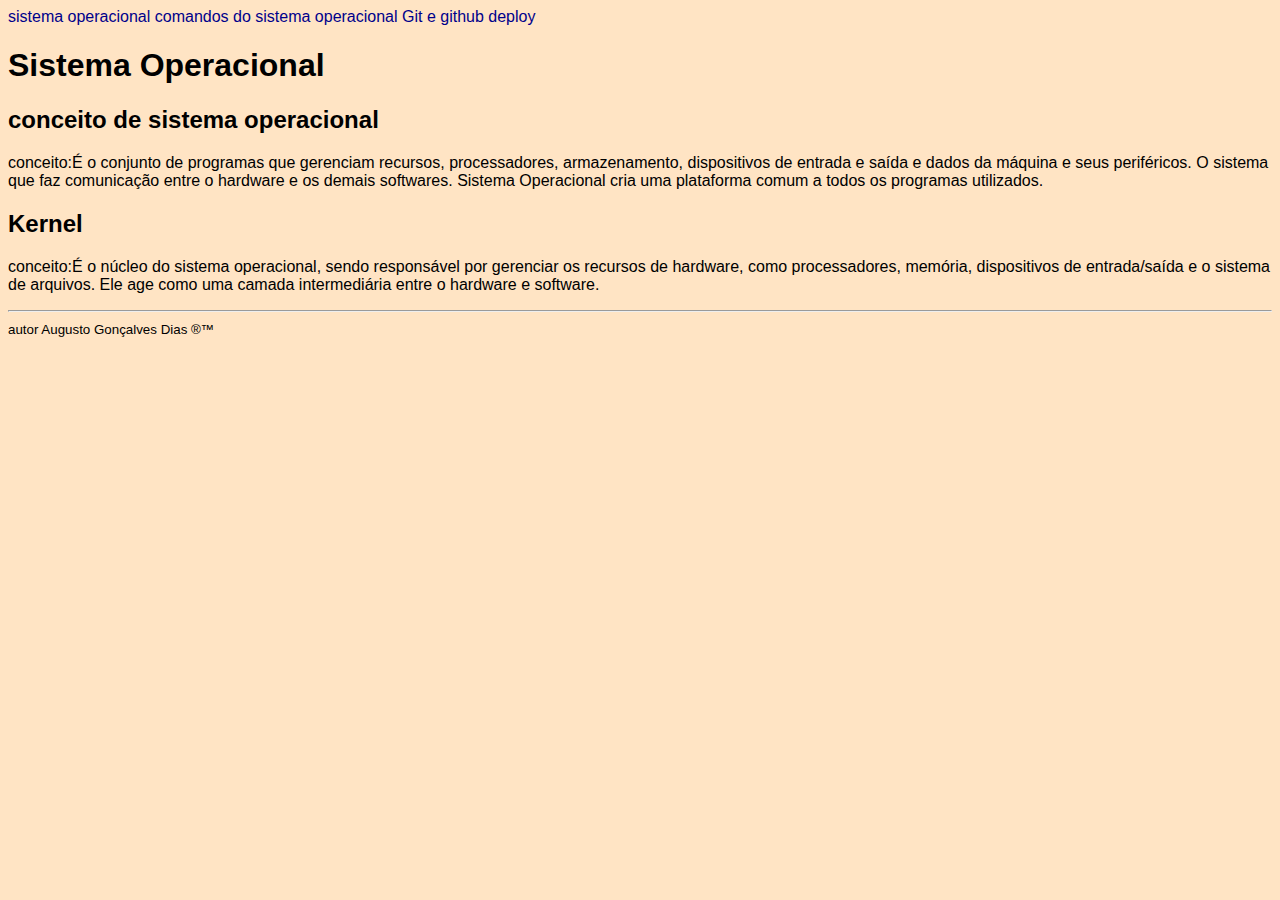
<file: index.html>
<!DOCTYPE html>
<html lang="pt-BR">
<head>
    <meta charset="UTF-8">
    <meta name="viewport" content="width=device-width, initial-scale=1.0">
    <link rel="stylesheet" href="style.css">
    <title>Pagina inicial</title>
</head>
<body>
    <header>
 <a href="index.html">sistema operacional</a>
 <a href="comandos.html">comandos do sistema operacional</a>
   <a href="git.html">Git e github</a>
  <a href="deploy.html">deploy</a>
        </nav>
            <main>
                <h1>Sistema Operacional</h1>
                <article>
                    <h2>conceito de sistema operacional</h2>
                    <p><span>conceito:</span>É o conjunto de programas que gerenciam recursos, processadores, armazenamento, dispositivos de entrada e saída e dados da máquina e seus periféricos. O sistema que faz comunicação entre o hardware e os demais softwares. Sistema Operacional cria uma plataforma comum a todos os programas utilizados.</p>
                </article>
                <article>
                    <h2>Kernel</h2>
                        <p><span>conceito:</span>É o núcleo do sistema operacional, sendo responsável por gerenciar os recursos de hardware, como processadores, memória, dispositivos de entrada/saída e o sistema de arquivos. Ele age como uma camada intermediária entre o hardware e software.</p>
                </article>
                <footer><hr>
                    <small>
                        autor Augusto Gonçalves Dias &reg;&trade;</small>
            </footer>
        </main>
    </header>
    
</body>
</html>
</file>
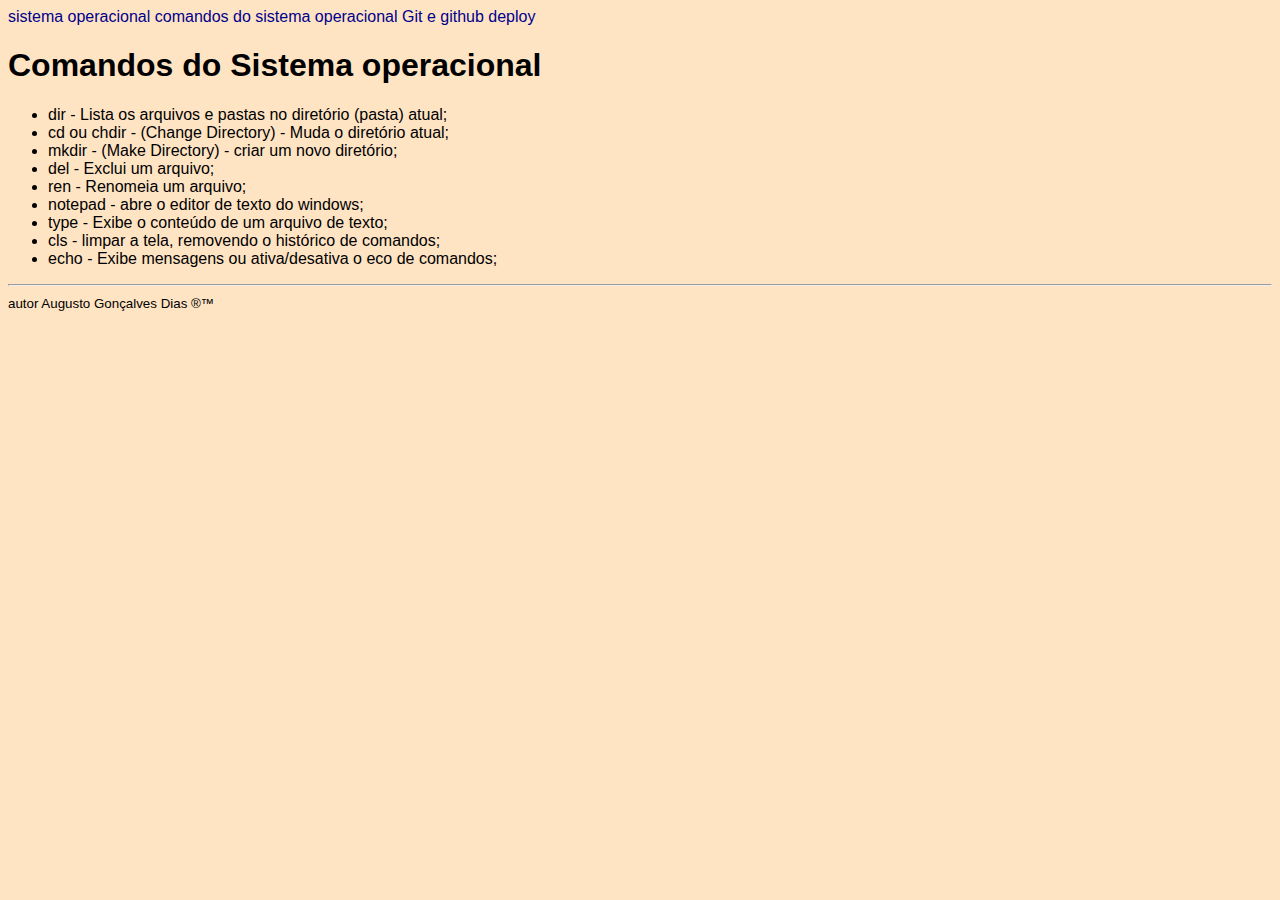
<file: comandos.html>
<!DOCTYPE html>
<html lang="pt-BR">
<head>
    <meta charset="UTF-8">
    <meta name="viewport" content="width=device-width, initial-scale=1.0">
    <link rel="stylesheet" href="style.css">
    <title>Sistema Operacional</title>
</head>
<body>
    <header>

     <a href="index.html">sistema operacional</a>
     <a href="comandos.html">comandos do sistema operacional</a>
     <a href="git.html">Git e github</a>
     <a href="deploy.html">deploy</a>
        </nav>
            <main>
                <article>
                    <h1>Comandos do Sistema operacional</h1>
                    <ul>
                        <li>dir - Lista os arquivos e pastas no diretório (pasta) atual;</li>
                        <li>cd ou chdir - (Change Directory) - Muda o diretório atual;</li>
                        <li>mkdir - (Make Directory) - criar um novo diretório;</li>
                        <li>del - Exclui um arquivo;</li>
                        <li>ren - Renomeia um arquivo;</li>
                        <li>notepad - abre o editor de texto do windows;</li>
                        <li>type - Exibe o conteúdo de um arquivo de texto;</li>
                        <li>cls - limpar a tela, removendo o histórico de comandos;</li>
                        <li>echo - Exibe mensagens ou ativa/desativa o eco de comandos;</li>

                    </ul>
                <footer><hr>
                    <small>
                        autor Augusto Gonçalves Dias &reg;&trade;</small>
            </footer>
        </main>
    </header>
    
</body>
</html>
</file>
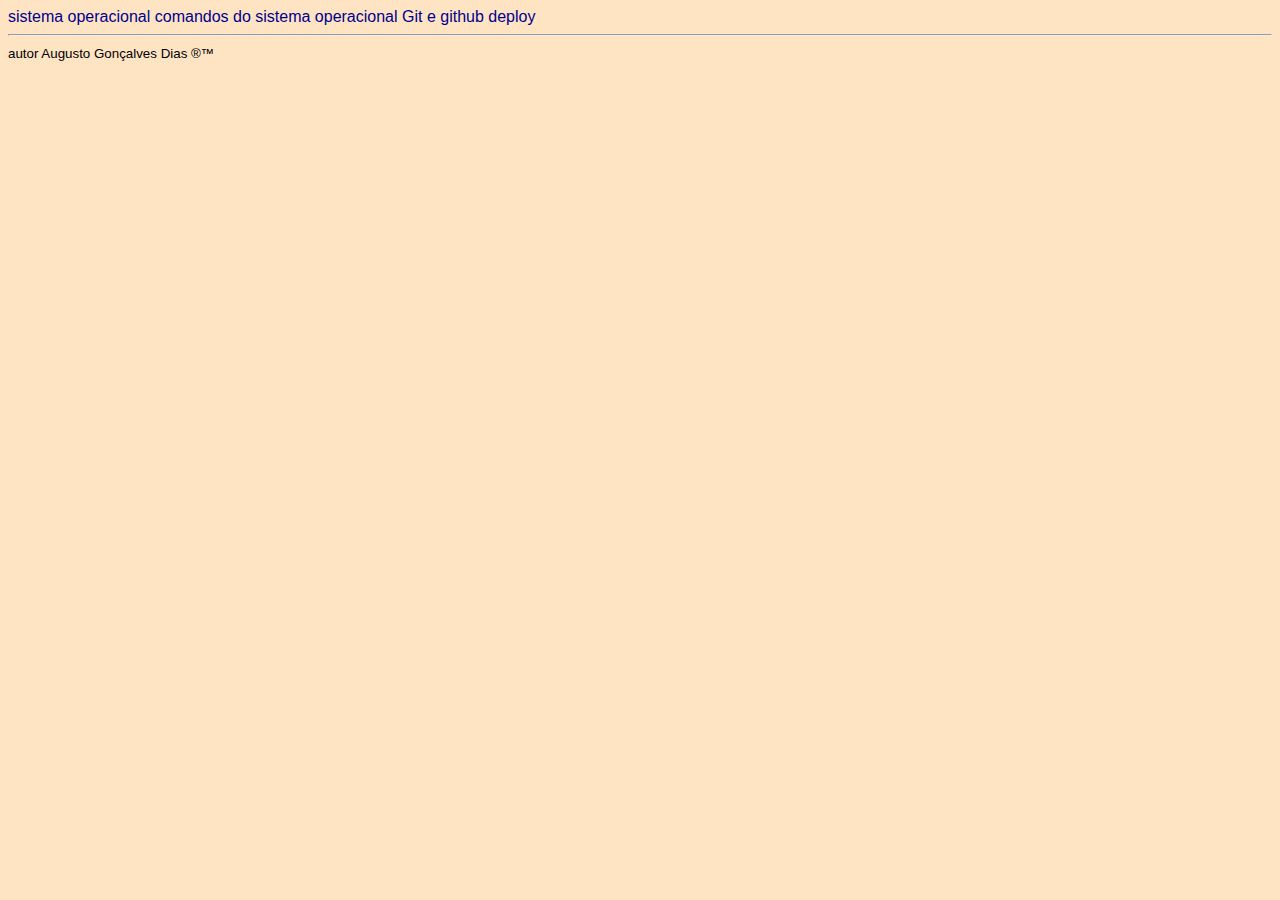
<file: deploy.html>
<!DOCTYPE html>
<html lang="pt-BR">
<head>
    <meta charset="UTF-8">
    <meta name="viewport" content="width=device-width, initial-scale=1.0">
    <link rel="stylesheet" href="style.css">
    <title>Pagina inicial</title>
</head>
<body>
    <header>

     <a href="index.html">sistema operacional</a>
     <a href="comandos.html">comandos do sistema operacional</a>
     <a href="git.html">Git e github</a>
     <a href="deploy.html">deploy</a>
        </nav>
            <main>
                <footer><hr>
                    <small>
                        autor Augusto Gonçalves Dias &reg;&trade;</small>
            </footer>
        </main>
    </header>
    
</body>
</html>
</file>
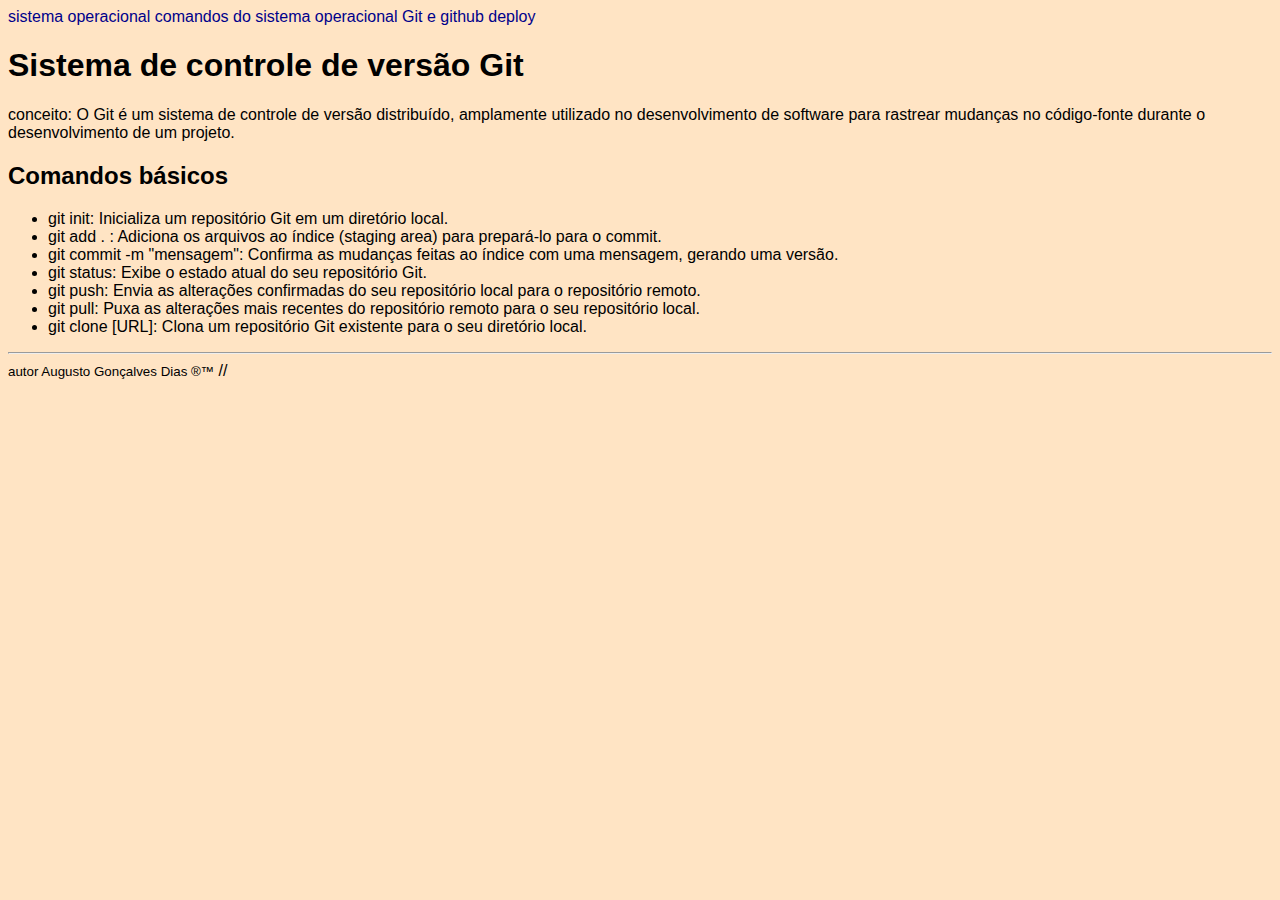
<file: git.html>
<!DOCTYPE html>
<html lang="pt-BR">
<head>
    <meta charset="UTF-8">
    <meta name="viewport" content="width=device-width, initial-scale=1.0">
    <link rel="stylesheet" href="style.css">
    <title>Pagina inicial</title>
</head>
<body>
    <header>

     <a href="index.html">sistema operacional</a>
     <a href="comandos.html">comandos do sistema operacional</a>
     <a href="git.html">Git e github</a>
     <a href="deploy.html">deploy</a>
        </nav>
            <main>
                <h1>Sistema de controle de versão Git</h1>
                <article><p><span>conceito: </span>O Git é um sistema de controle de versão distribuído, amplamente utilizado no desenvolvimento de software para rastrear mudanças no código-fonte durante o desenvolvimento de um projeto.</p>
                </article>
                <article>
                    <h2>Comandos básicos</h2>
                    <ul>
                        <li>git init: Inicializa um repositório Git em um diretório local.</li>
                        <li>git add . : Adiciona os arquivos ao índice (staging area) para prepará-lo para o commit.</li>
                        <li>git commit -m "mensagem": Confirma as mudanças feitas ao índice com uma mensagem, gerando uma versão.</li>
                        <li>git status: Exibe o estado atual do seu repositório Git.</li>
                        <li>git push: Envia as alterações confirmadas do seu repositório local para o repositório remoto.</li>
                        <li>git pull: Puxa as alterações mais recentes do repositório remoto para o seu repositório local.</li>
                        <li>git clone [URL]: Clona um repositório Git existente para o seu diretório local.</li>
                    </ul>
                </article>
                <footer><hr>
                    <small>
                        autor Augusto Gonçalves Dias &reg;&trade;</small> 
                        //
            </footer>
        </main>
    </header>
    
</body>
</html>
</file>
<file: style.css>
body    {
    background-color: bisque;
    color: black;
    font-family: Verdana, Geneva, Tahoma, sans-serif;

}
a{
    color: darkblue;
    text-decoration: none;


}
a:hover{
    cursor: pointer;
    color: aquamarine;
    font-size: 1.1rem;
    transition: 0.6s;
}
a:visited{
color: black;
}
</file>
